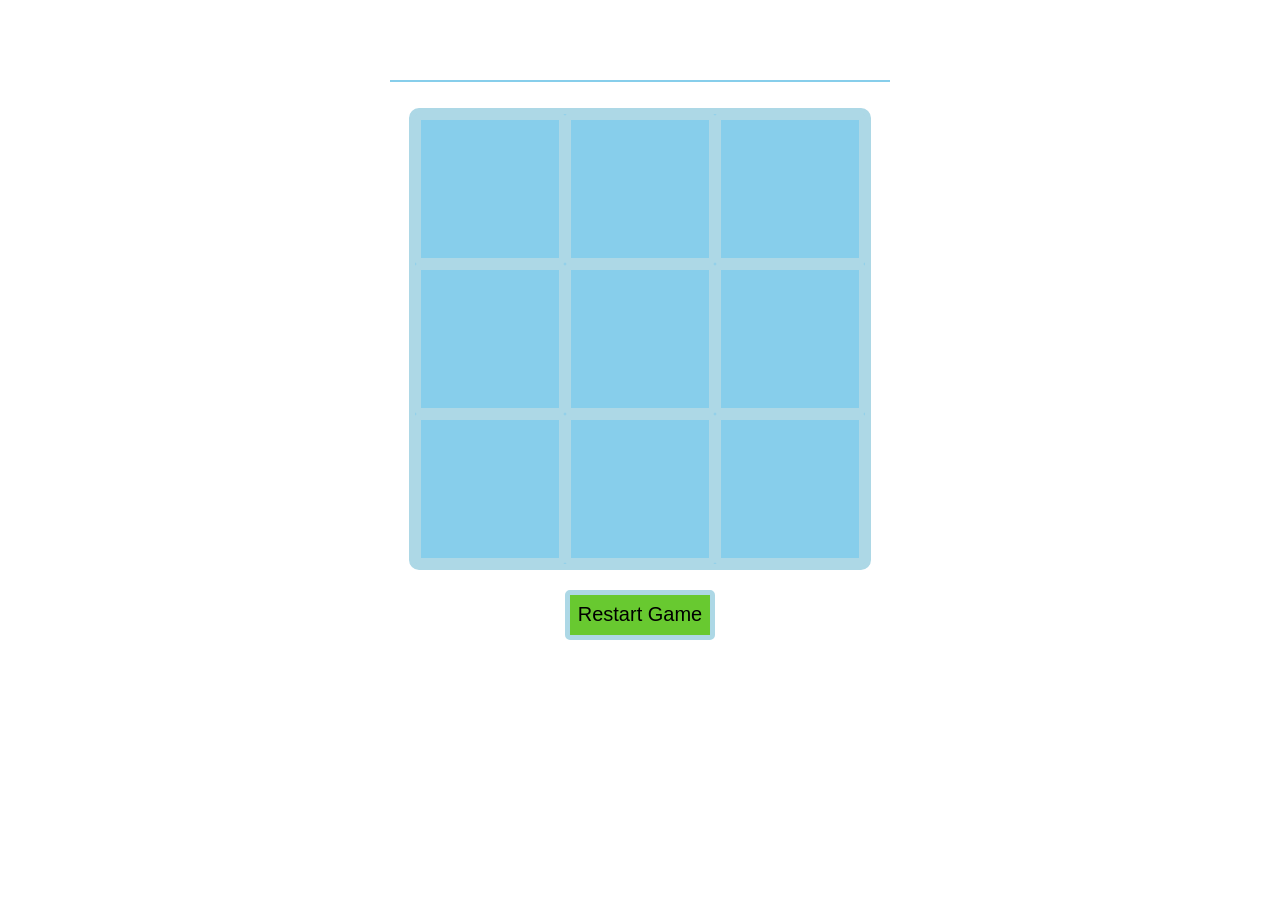
<file: XO/index.html>
<!DOCTYPE html>
<html lang="en">
    <head>
        <meta charset="UTF-8">
        <meta name="viewport" content="wid">
        <title>XO</title>
        <link rel="stylesheet" href="XO.css">
    </head>
    <body>
        <h1>X&O</h1>
        <h2 id="gamestate"></h2>
        <video autoplay muted loop id="vid">
            <source src="vidBack.mp4" type="video/mp4">
        </video>
        <hr>
        <br>
        <div id="game-board">
            <div data-cell-index="0" class="game-cell"></div>
            <div data-cell-index="1" class="game-cell"></div>
            <div data-cell-index="2" class="game-cell"></div>
            <div data-cell-index="3" class="game-cell"></div>
            <div data-cell-index="4" class="game-cell"></div>
            <div data-cell-index="5" class="game-cell"></div>
            <div data-cell-index="6" class="game-cell"></div>
            <div data-cell-index="7" class="game-cell"></div>
            <div data-cell-index="8" class="game-cell"></div>

        </div>
        <button id="game-restart-butt">Restart Game</button>
        <script src="XO.js"></script>
    </body>

</html>
</file>
<file: XO/XO.css>
body{
    
    font-family: Arial, Helvetica, sans-serif;
    color: white;
    text-align: center;
}
#vid{
    position: fixed;
    top: 0;
    left: 0;
    width: 100%;
    height: 100%;
    object-fit: cover;
    z-index: -1;

}

hr{
    width: 500px;
    height: 2px;
    background-color: skyblue;
    border: 0cap;
}
#game-board{
    width: 450px;
    height: 450px;
    margin: 0 auto;
    background-color: skyblue;
    color: white;
    border:6px solid lightblue ;
    border-radius: 10px;
    display: grid;
    grid-template: repeat(3,1fr) / repeat(3,1fr);
}
.game-cell{
    border: 6px solid lightblue;
    border-radius: 2px;
    font-size: 100px;
    display: flex;
    justify-content: center;
    align-items: center;
}
.winning-game-cell{
    background-color: green;
    color: skyblue;
}

#game-restart-butt{
    height: 50px;
    width: 150px;
    border: 5px solid lightblue;
    border-radius: 5px;
    background-color: rgb(104, 201, 48);
    margin-top: 20px;
    color: black;
    font-family: Arial, Helvetica, sans-serif;
    font-size: 20px;
    transition: all 0.3s ease;
}
#game-restart-butt:hover {
    background-color: #00ff88;
    transform: scale(1.1);
    box-shadow: 0 0 15px #00ff88;
    cursor: pointer;
}
</file>
